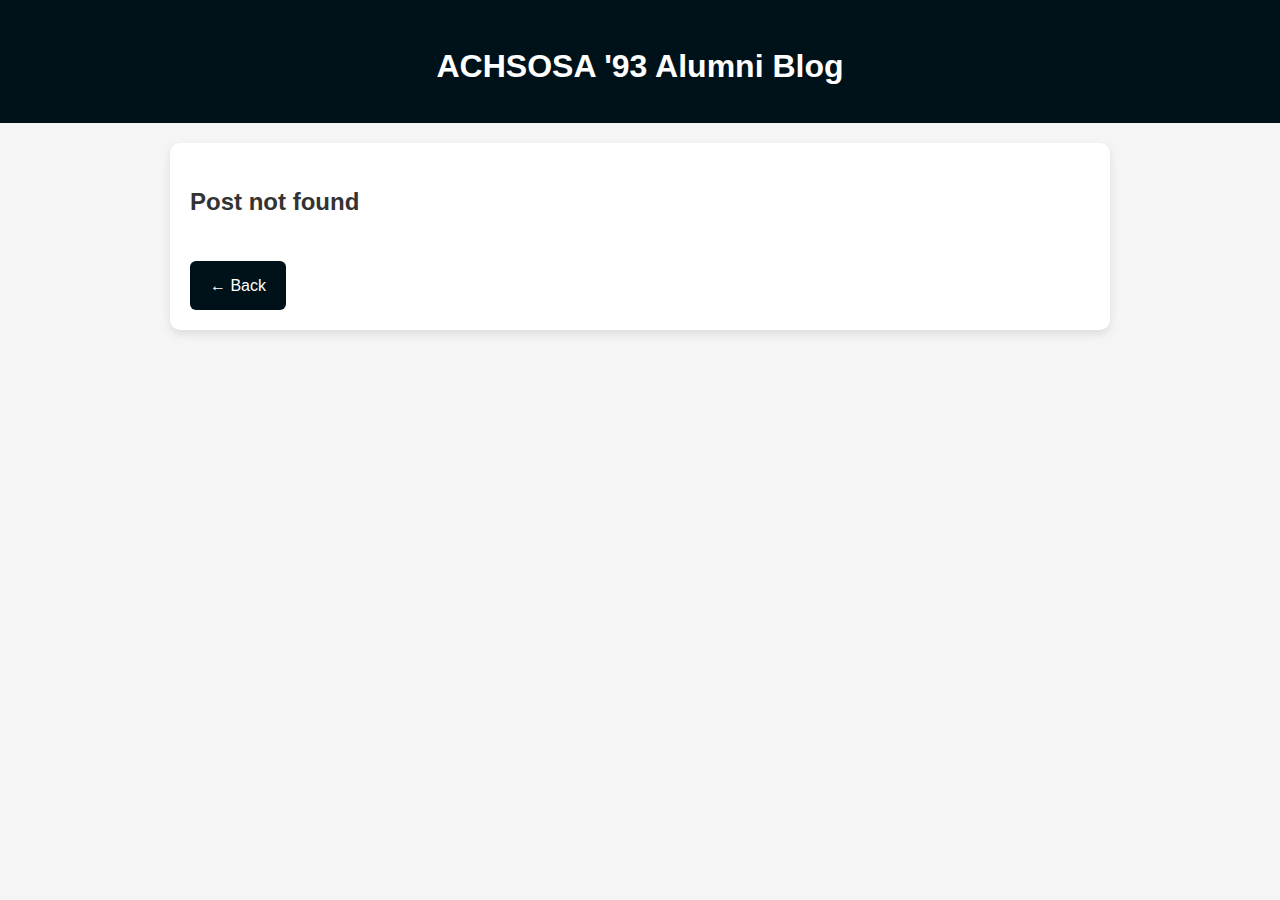
<file: blog-posts.html>
<!DOCTYPE html>
<html lang="en">
<head>
  <meta charset="UTF-8">
  <meta name="viewport" content="width=device-width, initial-scale=1.0">
  <title>ACHSOSA '93 Alumni Blog</title>
  <style>
    body {
      font-family: Arial, sans-serif;
      line-height: 1.6;
      margin: 0;
      padding: 0;
      background: #f5f5f5;
      color: #333;
    }
    header {
      background: #001219;
      color: #fff;
      text-align: center;
      padding: 20px;
    }
    .container {
      max-width: 900px;
      margin: 20px auto;
      padding: 20px;
      background: #fff;
      border-radius: 10px;
      box-shadow: 0 4px 10px rgba(0,0,0,0.1);
    }
    .post-image {
      width: 100%;
      max-height: 400px;
      object-fit: cover;
      border-radius: 10px;
      margin-bottom: 20px;
    }
    h1 {
      margin-bottom: 10px;
    }
    p {
      margin-bottom: 15px;
    }
    .back-btn {
      display: inline-block;
      margin-top: 20px;
      padding: 12px 20px;
      background: #001219;
      color: #fff;
      text-decoration: none;
      border-radius: 6px;
      transition: background 0.3s;
    }
    .back-btn:hover {
      background: #005f73;
    }
  </style>
</head>
<body>
  <header>
    <h1>ACHSOSA '93 Alumni Blog</h1>
  </header>

  <div class="container" id="post-container">
    <h2>Loading...</h2>
  </div>

  <script>
    async function loadPost() {
      const urlParams = new URLSearchParams(window.location.search);
      const postId = urlParams.get("id");

      const res = await fetch("blog-posts.json");
      const posts = await res.json();

      const post = posts.find(p => p.id == postId);

      const container = document.getElementById("post-container");

      if (post) {
        container.innerHTML = `
          <img src="${post.image}" alt="${post.title}" class="post-image">
          <h1>${post.title}</h1>
          <small><em>${post.date}</em></small>
          <p>${post.content}</p>
          <a href="blog.html" class="back-btn">← Back to Blog</a>
        `;
      } else {
        container.innerHTML = `<h2>Post not found</h2><a href="blog.html" class="back-btn">← Back</a>`;
      }
    }
    loadPost();
  </script>
</body>
</html>
</file>
